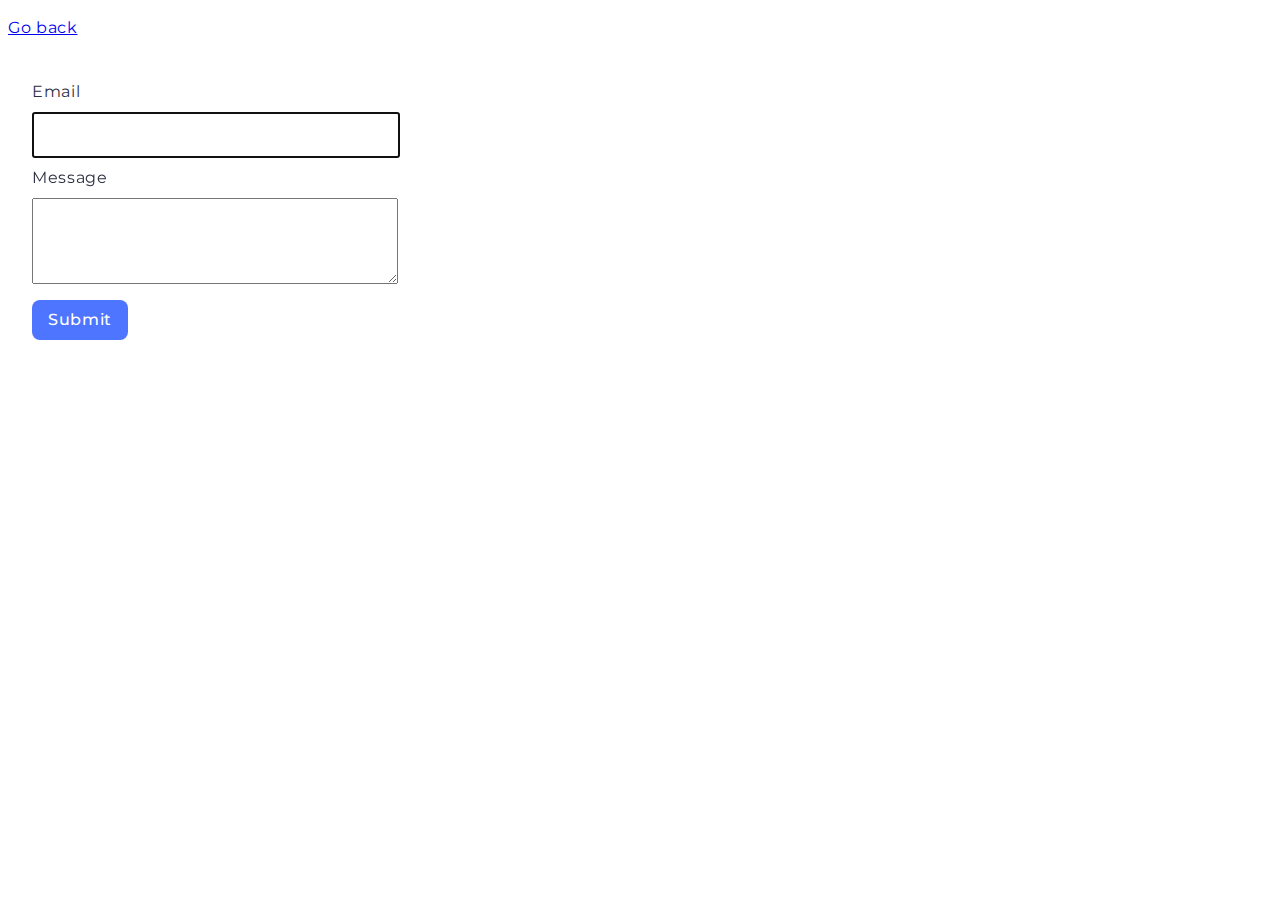
<file: src/2-form.html>
<!DOCTYPE html>
<html lang="en">
  <head>
    <meta charset="UTF-8" />
    <meta name="viewport" content="width=device-width, initial-scale=1.0" />
    <link rel="stylesheet" href="./css/2-form.css" />
    <link rel="preconnect" href="https://fonts.googleapis.com" />
    <link rel="preconnect" href="https://fonts.gstatic.com" crossorigin />
    <link
      href="https://fonts.googleapis.com/css2?family=Montserrat:wght@400;500&display=swap"
      rel="stylesheet"
    />
    <title>Document</title>
  </head>
  <body>
    <p><a href="./index.html">Go back</a></p>
    <form class="feedback-form" autocomplete="off">
      <label>
        Email
        <input type="email" name="email" autofocus />
      </label>
      <label>
        Message
        <textarea name="message" rows="8"></textarea>
      </label>
      <button type="submit">Submit</button>
    </form>

    <script src="./js/2-form.js" type="module"></script>
  </body>
</html>
</file>
<file: src/css/2-form.css>
body {
  color: #2e2f42;
  font-family: Montserrat;
  font-size: 16px;
  font-style: normal;
  font-weight: 400;
  line-height: 1.5; /* 150% */
  letter-spacing: 0.64px;
}

.feedback-form {
  padding: 24px;
}

label {
  display: flex;
  flex-direction: column;
  letter-spacing: 0.04em;
}

input,
textarea {
  width: 360px;
  height: 40px;
  margin-top: 8px;
  margin-bottom: 8px;
}

textarea {
  height: 80px;
}

button {
  font-family: Montserrat;
  font-size: 16px;
  font-style: normal;
  font-weight: 500;
  line-height: 1.5; /* 150% */
  letter-spacing: 0.04em;
  padding: 8px 16px;
  border-radius: 8px;
  background-color: #4e75ff;
  margin-top: 8px;
  color: #fff;
  border: none;
  cursor: pointer;
}

button:hover {
  background: #6c8cff;
}
</file>
